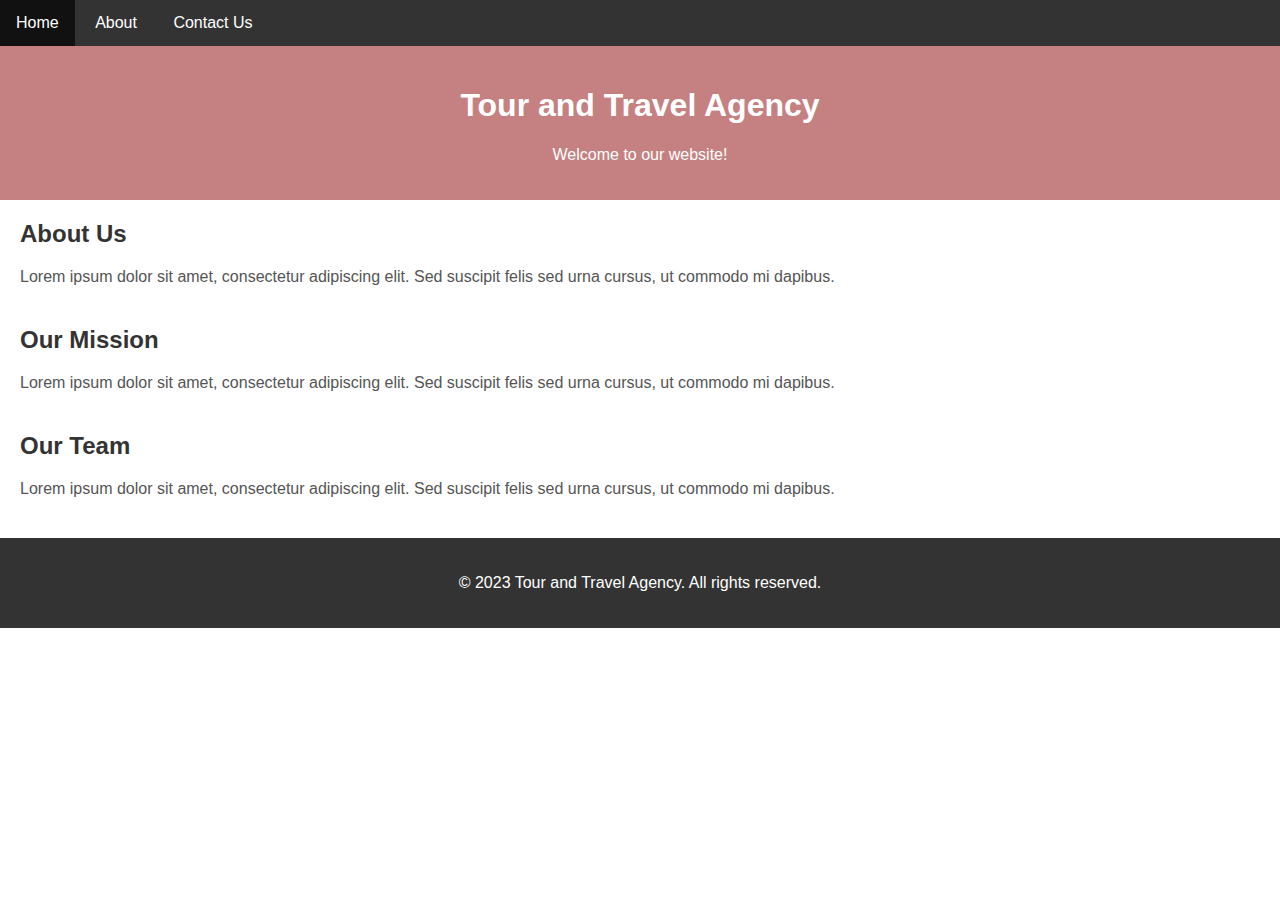
<file: about.html>
<!DOCTYPE html>
<html>
<head>
  <title>About Us - Tour and Travel Agency</title>
  <style>
    /* Add your CSS styles here */
    body {
      font-family: Arial, sans-serif;
      margin: 0;
      padding: 0;
    }
    .header {
      background-color: #c58181;
      color: #fff;
      padding: 20px;
      text-align: center;
    }
    .content {
      margin: 20px;
    }
    .section {
      margin-bottom: 40px;
    }
    .section h2 {
      color: #333;
      font-size: 24px;
    }
    .section p {
      color: #555;
    }
    .footer {
      background-color: #333;
      color: #fff;
      padding: 20px;
      text-align: center;
    }
    header {
    background-color: #333; /* Set the background color for the header */
  }
  
  nav ul {
    list-style-type: none; /* Remove the bullet points */
    margin: 0;
    padding: 0;
    overflow: hidden;
  }
  
  nav li {
    display: inline-block; /* Display the list items horizontally */
  }
  
  nav a {
    display: block;
    color: #fff; /* Set the text color */
    text-align: center;
    padding: 14px 16px; /* Set the padding around the links */
    text-decoration: none;
  }
  
  nav a:hover {
    background-color: #111; /* Change the background color on hover */
  }
  </style>
</head>
<header>
<nav>
    <ul>
      <li><a href="file:///C:/Users/ACZ/Desktop/Travel%20Project/index.html">Home</a></li>
      <li><a href="file:///C:/Users/ACZ/Desktop/Travel%20Project/about.html">About</a></li>
      <li><a href="file:///C:/Users/ACZ/Desktop/Travel%20Project/contact.html">Contact Us</a></li>
    </ul>
  </nav>
 </header>
<body>
  <div class="header">
    <h1>Tour and Travel Agency</h1>
    <p>Welcome to our website!</p>
  </div>

  <div class="content">
    <div class="section">
      <h2>About Us</h2>
      <p>Lorem ipsum dolor sit amet, consectetur adipiscing elit. Sed suscipit felis sed urna cursus, ut commodo mi dapibus.</p>
    </div>

    <div class="section">
      <h2>Our Mission</h2>
      <p>Lorem ipsum dolor sit amet, consectetur adipiscing elit. Sed suscipit felis sed urna cursus, ut commodo mi dapibus.</p>
    </div>

    <div class="section">
      <h2>Our Team</h2>
      <p>Lorem ipsum dolor sit amet, consectetur adipiscing elit. Sed suscipit felis sed urna cursus, ut commodo mi dapibus.</p>
    </div>
  </div>

  <div class="footer">
    <p>&copy; 2023 Tour and Travel Agency. All rights reserved.</p>
  </div>
</body>
</html>
</file>
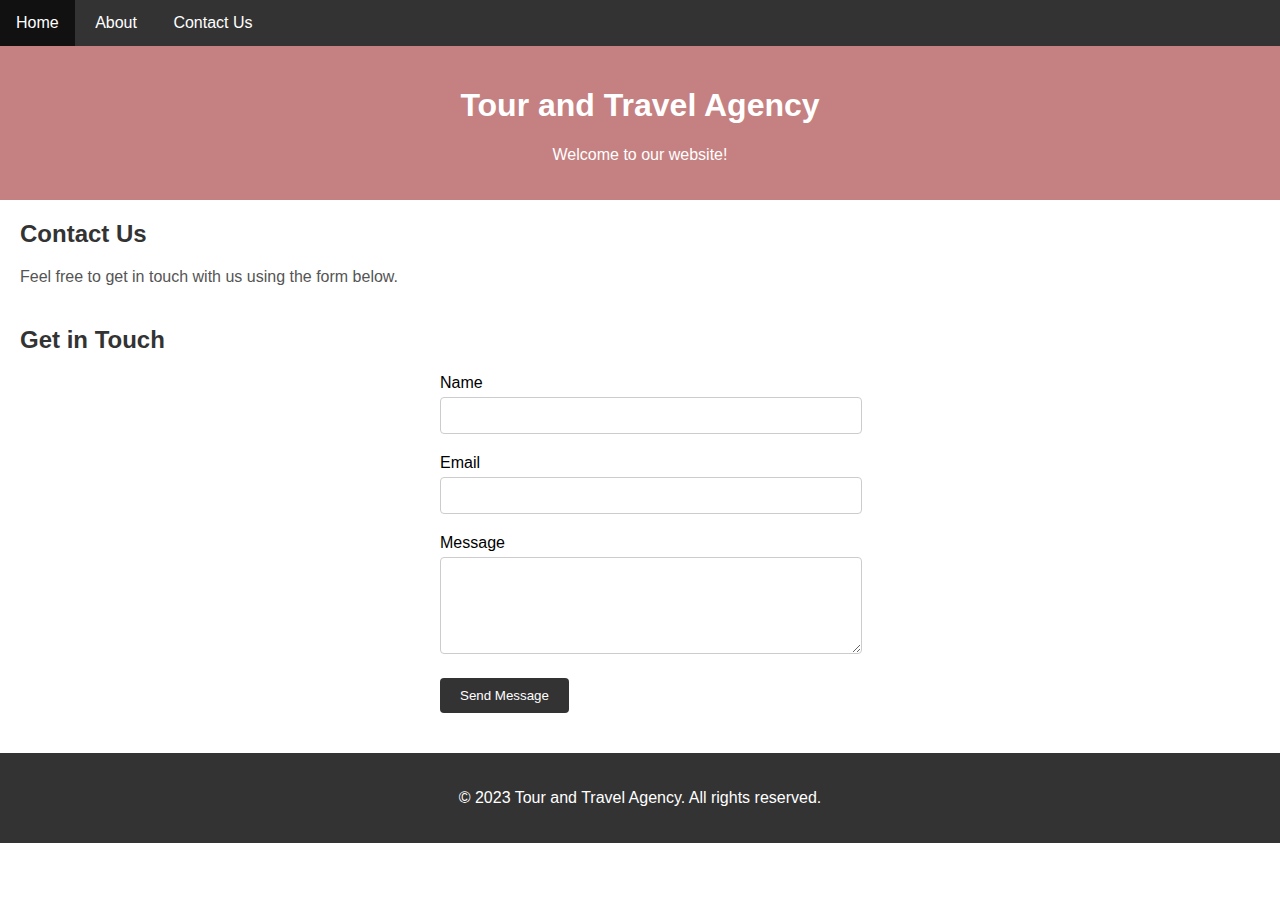
<file: contact.html>
<!DOCTYPE html>
<html>
<head>
  <title>Contact Us - Tour and Travel Agency</title>
  <style>
    /* Add your CSS styles here */
    body {
      font-family: Arial, sans-serif;
      margin: 0;
      padding: 0;
    }
    .header {
      background-color: #c58181;
      color: #fff;
      padding: 20px;
      text-align: center;
    }
    .content {
      margin: 20px;
    }
    .section {
      margin-bottom: 40px;
    }
    .section h2 {
      color: #333;
      font-size: 24px;
    }
    .section p {
      color: #555;
    }
    .contact-form {
      max-width: 400px;
      margin: 0 auto;
    }
    .form-group {
      margin-bottom: 20px;
    }
    .form-group label {
      display: block;
      margin-bottom: 5px;
    }
    .form-group input, .form-group textarea {
      width: 100%;
      padding: 10px;
      border: 1px solid #ccc;
      border-radius: 4px;
      resize: vertical;
    }
    .form-group button {
      background-color: #333;
      color: #fff;
      padding: 10px 20px;
      border: none;
      border-radius: 4px;
      cursor: pointer;
    }
    .footer {
      background-color: #333;
      color: #fff;
      padding: 20px;
      text-align: center;
    }
    header {
    background-color:#333; /* Set the background color for the header */
  }
  
  nav ul {
    list-style-type: none; /* Remove the bullet points */
    margin: 0;
    padding: 0;
    overflow: hidden;
  }
  
  nav li {
    display: inline-block; /* Display the list items horizontally */
  }
  
  nav a {
    display: block;
    color: #fff; /* Set the text color */
    text-align: center;
    padding: 14px 16px; /* Set the padding around the links */
    text-decoration: none;
  }
  
  nav a:hover {
    background-color: #111; /* Change the background color on hover */
  }
  </style>
  <header>
    <nav>
   <ul>
     <li><a href="file:///C:/Users/ACZ/Desktop/Travel%20Project/index.html">Home</a></li>
     <li><a href="file:///C:/Users/ACZ/Desktop/Travel%20Project/about.html">About</a></li>
     <li><a href="file:///C:/Users/ACZ/Desktop/Travel%20Project/contact.html">Contact Us</a></li>
   </ul>
 </nav>
</header>
</head>
<body>
  <div class="header">
    <h1>Tour and Travel Agency</h1>
    <p>Welcome to our website!</p>
  </div>

  <div class="content">
    <div class="section">
      <h2>Contact Us</h2>
      <p>Feel free to get in touch with us using the form below.</p>
    </div>

    <div class="section">
      <h2>Get in Touch</h2>
      <form class="contact-form" action="#" method="post">
        <div class="form-group">
          <label for="name">Name</label>
          <input type="text" id="name" name="name" required>
        </div>
        <div class="form-group">
          <label for="email">Email</label>
          <input type="email" id="email" name="email" required>
        </div>
        <div class="form-group">
          <label for="message">Message</label>
          <textarea id="message" name="message" rows="5" required></textarea>
        </div>
        <div class="form-group">
          <button type="submit">Send Message</button>
        </div>
      </form>
    </div>
  </div>

  <div class="footer">
    <p>&copy; 2023 Tour and Travel Agency. All rights reserved.</p>
  </div>
</body>
</html>
</file>
